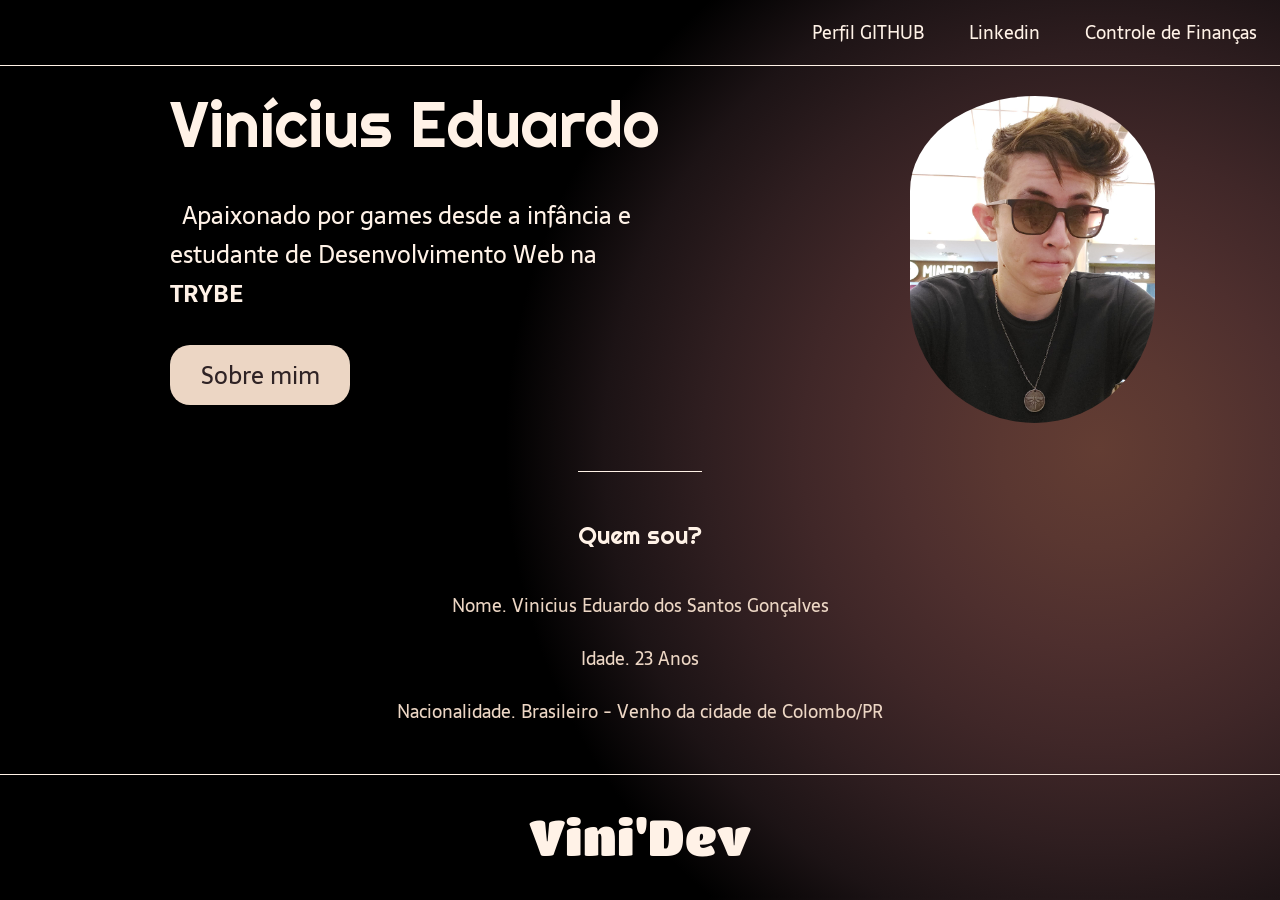
<file: index.html>
<!DOCTYPE html>
<html lang="pt-br">


<head>

    <meta charset="UTF-8">
    <meta name="viewport" content="width=device-width, initial-scale=1.0">
    <title>Portfólio Web - Vinícius Eduardo</title>
    <link rel="stylesheet" href="../style/style.css">
    <meta name="description" content="Bem-vindos ao meu portfólio, onde mostro um pouco sobre quem sou e para onde quero ir...">

</head>


<body>
    <header class="cabecalho">

        <!--Textos de teste-->
        <nav class="cabecalho-menu">
            <a class="cabecalho-menu-item" href="https://github.com/ViniEddu" target="_blank">Perfil GITHUB</a>
            <a class="cabecalho-menu-item" href="https://www.linkedin.com/in/vinicius-eduardo-2a8596235/" target="_blank">Linkedin</a>
            <a class="cabecalho-menu-item" href="ControleFinancas/public/index.html">Controle de Finanças</a>
        </nav>
    </header>

    <main class="conteudo">
        <section class="conteudo-principal">
            <div class="conteudo-principal-escrito">
                <h1 class="conteudo-principal-titulo">Vinícius Eduardo</h1>
                <h2 class="conteudo-principal-subtitulo">Apaixonado por games desde a infância e estudante de Desenvolvimento Web na <b>TRYBE</b></h2>
                <button class="conteudo-principal-botao">Sobre mim</button>
            </div>

            <img class="conteudo-principal-imagem" src="../imagens/minhafoto3.jpg" alt="Imagem da balle bot">

        </section>

        <section class="conteudo-secundario">
            <h3 class="conteudo-secundario-titulo">Quem sou?</h3>
            <p class="conteudo-secundario-paragrafo">Nome. Vinicius Eduardo dos Santos Gonçalves</p>
            <p class="conteudo-secundario-paragrafo">Idade. 23 Anos</p>
            <p class="conteudo-secundario-paragrafo">Nacionalidade. Brasileiro - Venho da cidade de Colombo/PR</p>
        </section>


    </main>

    <footer class="rodape">
        <p class="rodape-texto">Vini'Dev</p>
    </footer>

</body>


</html>
</file>
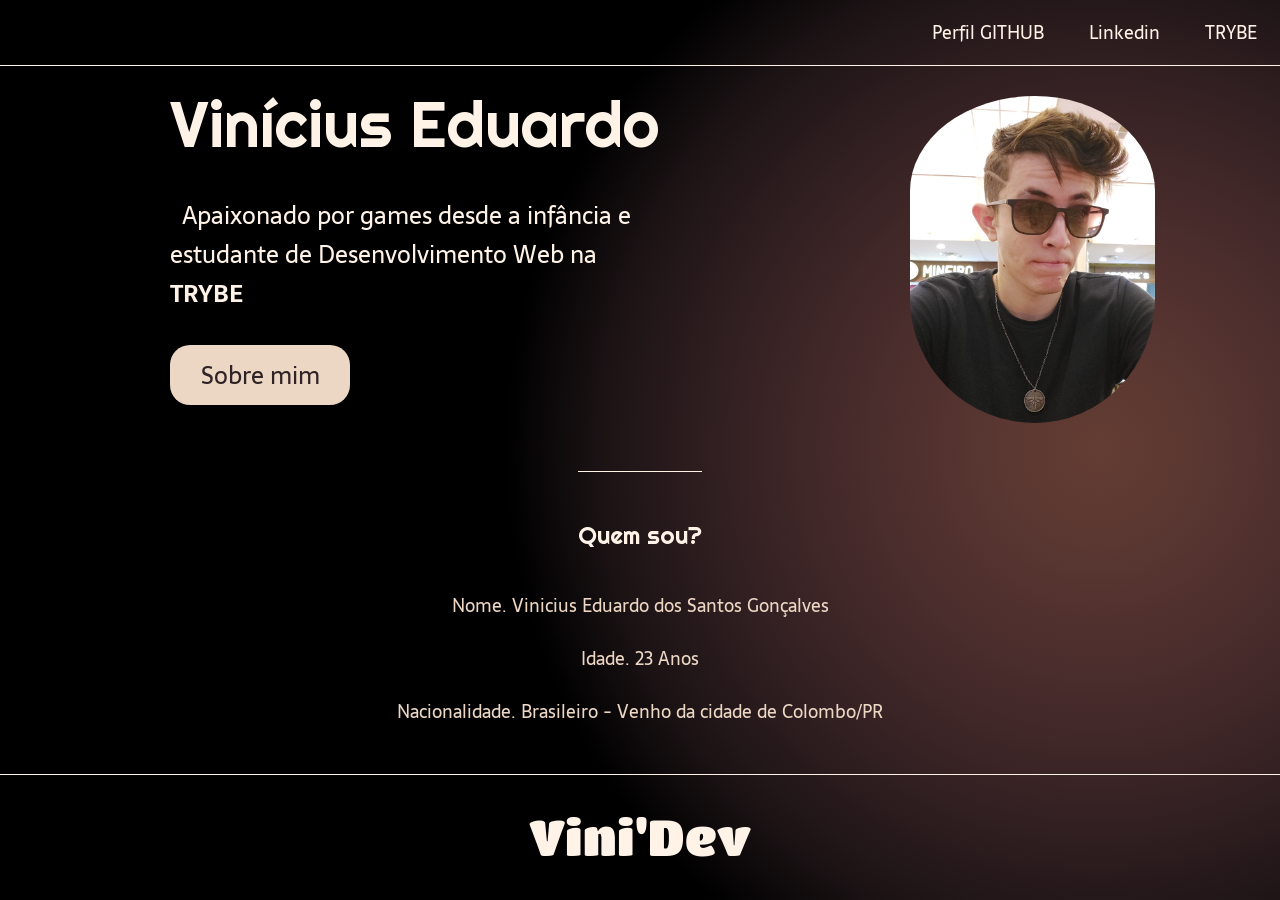
<file: paginas/index.html>
<!DOCTYPE html>
<html lang="pt-br">


<head>

    <meta charset="UTF-8">
    <meta name="viewport" content="width=device-width, initial-scale=1.0">
    <title>Portfólio Web - Vinícius Eduardo</title>
    <link rel="stylesheet" href="../style/style.css">
    <meta name="description" content="Bem-vindos ao meu portfólio, onde mostro um pouco sobre quem sou e para onde quero ir...">

</head>


<body>
    <header class="cabecalho">
        
        <nav class="cabecalho-menu">
            <a class="cabecalho-menu-item" href="https://github.com/ViniEddu" target="_blank">Perfil GITHUB</a>
            <a class="cabecalho-menu-item" href="https://www.linkedin.com/in/vinicius-eduardo-2a8596235/" target="_blank">Linkedin</a>
            <a class="cabecalho-menu-item" href="trybe.html">TRYBE</a>
        </nav>
    </header>

    <main class="conteudo">
        <section class="conteudo-principal">
            <div class="conteudo-principal-escrito">
                <h1 class="conteudo-principal-titulo">Vinícius Eduardo</h1>
                <h2 class="conteudo-principal-subtitulo">Apaixonado por games desde a infância e estudante de Desenvolvimento Web na <b>TRYBE</b></h2>
                <button class="conteudo-principal-botao">Sobre mim</button>
            </div>

            <img class="conteudo-principal-imagem" src="../imagens/minhafoto3.jpg" alt="Imagem da balle bot">

        </section>

        <section class="conteudo-secundario">
            <h3 class="conteudo-secundario-titulo">Quem sou?</h3>
            <p class="conteudo-secundario-paragrafo">Nome. Vinicius Eduardo dos Santos Gonçalves</p>
            <p class="conteudo-secundario-paragrafo">Idade. 23 Anos</p>
            <p class="conteudo-secundario-paragrafo">Nacionalidade. Brasileiro - Venho da cidade de Colombo/PR</p>
        </section>


    </main>

    <footer class="rodape">
        <p class="rodape-texto">Vini'Dev</p>
    </footer>

</body>


</html>
</file>
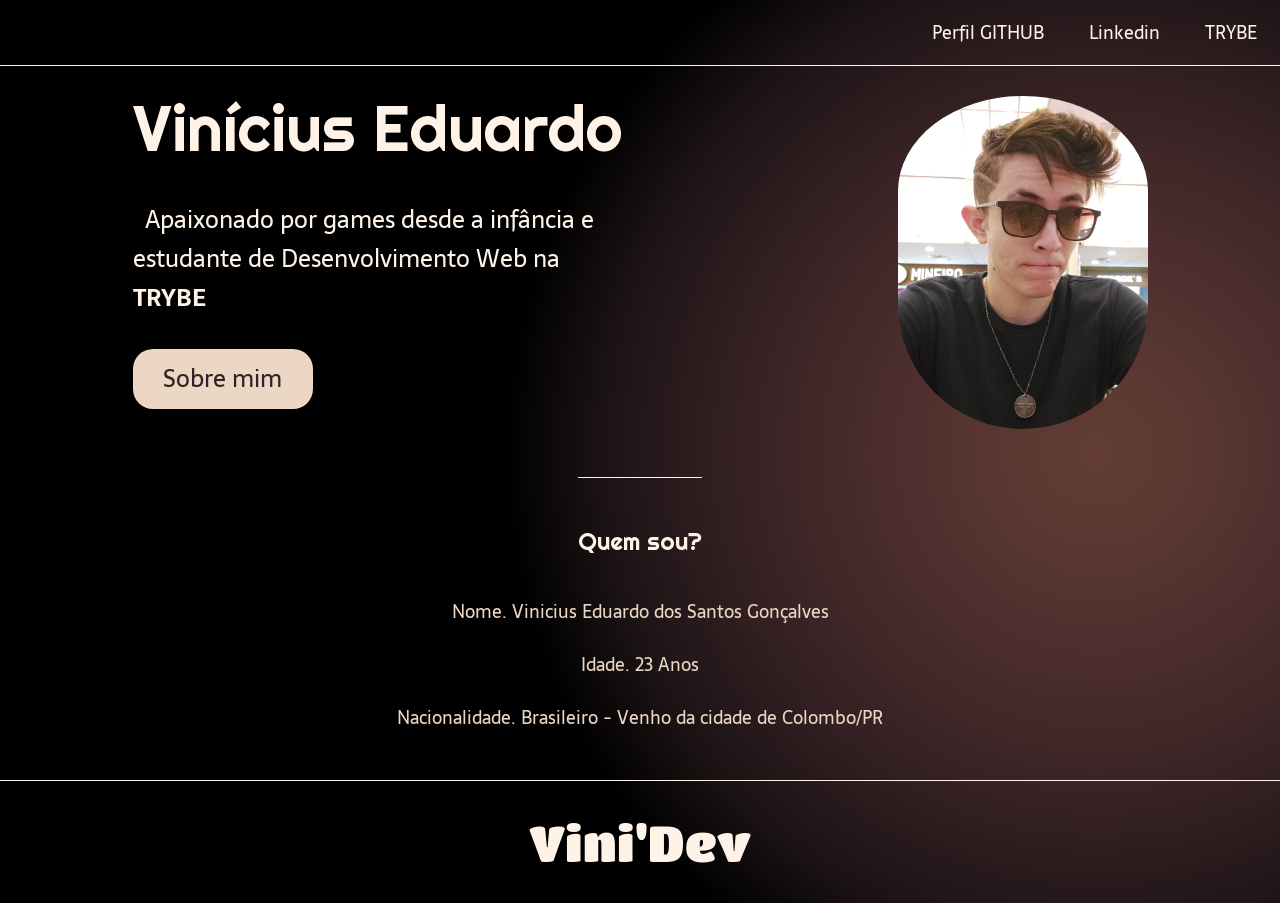
<file: info.html>
<!DOCTYPE html>
<html lang="pt-br">


<head>

    <meta charset="UTF-8">
    <meta name="viewport" content="width=device-width, initial-scale=1.0">
    <title>Portfólio Web - Vinícius Eduardo</title>
    <link rel="stylesheet" href="../style/info.css">
    <meta name="description" content="Bem-vindos ao meu portfólio, onde mostro um pouco sobre quem sou e para onde quero ir...">

</head>


<body>
    <header class="cabecalho">
        
        <nav class="cabecalho-menu">
            <a class="cabecalho-menu-item" href="https://github.com/ViniEddu" target="_blank">Perfil GITHUB</a>
            <a class="cabecalho-menu-item" href="https://www.linkedin.com/in/vinicius-eduardo-2a8596235/" target="_blank">Linkedin</a>
            <a class="cabecalho-menu-item" href="">TRYBE</a>
        </nav>
    </header>

    <main class="conteudo">
        <section class="conteudo-principal">
            <div class="conteudo-principal-escrito">
                <h1 class="conteudo-principal-titulo">Vinícius Eduardo</h1>
                <h2 class="conteudo-principal-subtitulo">Apaixonado por games desde a infância e estudante de Desenvolvimento Web na <b>TRYBE</b></h2>
                <button class="conteudo-principal-botao">Sobre mim</button>
            </div>

            <img class="conteudo-principal-imagem" src="../imagens/minhafoto3.jpg" alt="Imagem da balle bot">

        </section>

        <section class="conteudo-secundario">
            <h3 class="conteudo-secundario-titulo">Quem sou?</h3>
            <p class="conteudo-secundario-paragrafo">Nome. Vinicius Eduardo dos Santos Gonçalves</p>
            <p class="conteudo-secundario-paragrafo">Idade. 23 Anos</p>
            <p class="conteudo-secundario-paragrafo">Nacionalidade. Brasileiro - Venho da cidade de Colombo/PR</p>
        </section>


    </main>

    <footer class="rodape">
        <p class="rodape-texto">Vini'Dev</p>
    </footer>

</body>


</html>
</file>
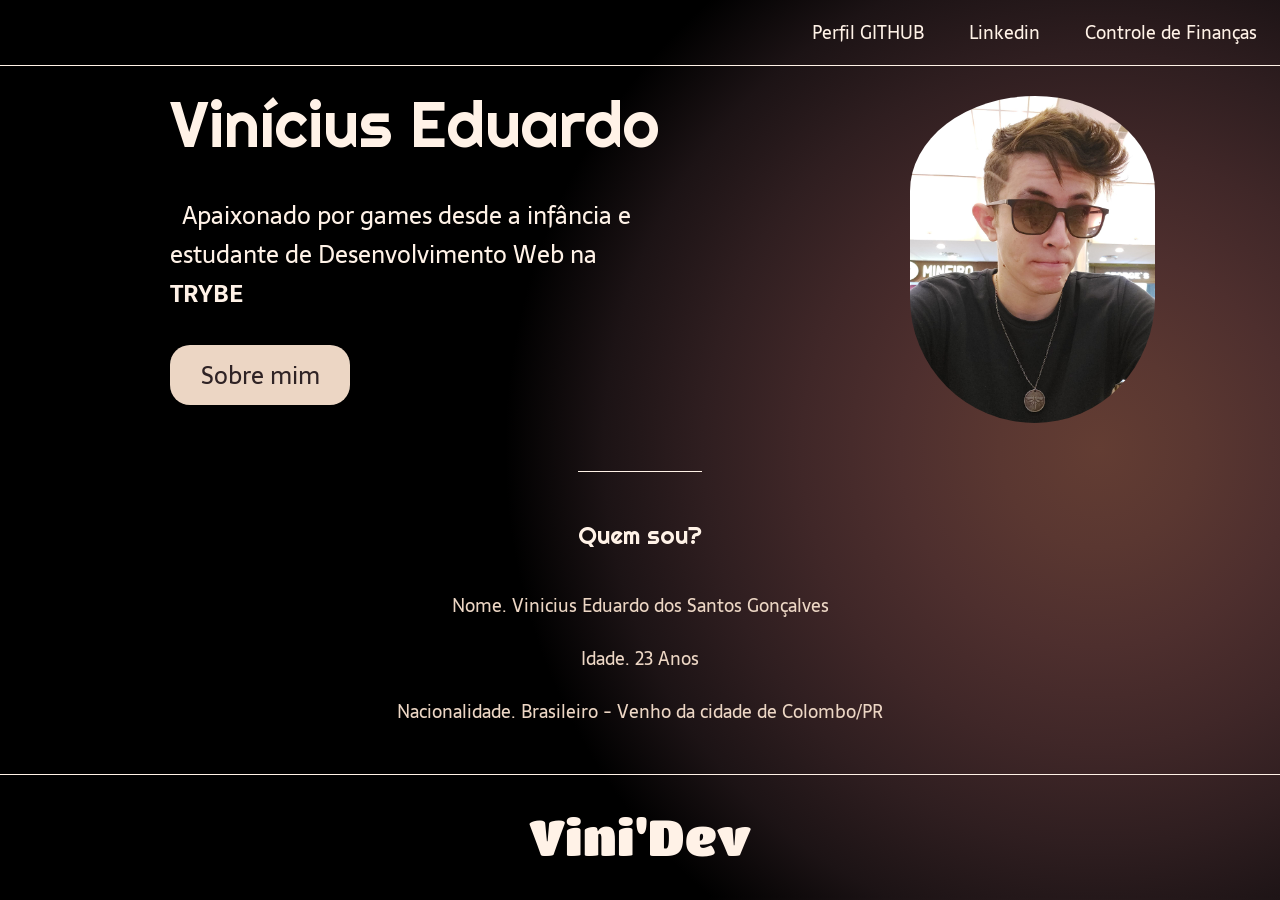
<file: paginaInicial.html>
<!DOCTYPE html>
<html lang="pt-br">


<head>

    <meta charset="UTF-8">
    <meta name="viewport" content="width=device-width, initial-scale=1.0">
    <title>Portfólio Web - Vinícius Eduardo</title>
    <link rel="stylesheet" href="../style/style.css">
    <meta name="description" content="Bem-vindos ao meu portfólio, onde mostro um pouco sobre quem sou e para onde quero ir...">

</head>


<body>
    <header class="cabecalho">

        <!--Textos de teste-->
        <nav class="cabecalho-menu">
            <a class="cabecalho-menu-item" href="https://github.com/ViniEddu" target="_blank">Perfil GITHUB</a>
            <a class="cabecalho-menu-item" href="https://www.linkedin.com/in/vinicius-eduardo-2a8596235/" target="_blank">Linkedin</a>
            <a class="cabecalho-menu-item" href="./ControleFinancas/public/index.html">Controle de Finanças</a>
        </nav>
    </header>

    <main class="conteudo">
        <section class="conteudo-principal">
            <div class="conteudo-principal-escrito">
                <h1 class="conteudo-principal-titulo">Vinícius Eduardo</h1>
                <h2 class="conteudo-principal-subtitulo">Apaixonado por games desde a infância e estudante de Desenvolvimento Web na <b>TRYBE</b></h2>
                <button class="conteudo-principal-botao">Sobre mim</button>
            </div>

            <img class="conteudo-principal-imagem" src="../imagens/minhafoto3.jpg" alt="Imagem da balle bot">

        </section>

        <section class="conteudo-secundario">
            <h3 class="conteudo-secundario-titulo">Quem sou?</h3>
            <p class="conteudo-secundario-paragrafo">Nome. Vinicius Eduardo dos Santos Gonçalves</p>
            <p class="conteudo-secundario-paragrafo">Idade. 23 Anos</p>
            <p class="conteudo-secundario-paragrafo">Nacionalidade. Brasileiro - Venho da cidade de Colombo/PR</p>
        </section>


    </main>

    <footer class="rodape">
        <p class="rodape-texto">Vini'Dev</p>
    </footer>

</body>


</html>
</file>
<file: style/style.css>
@import url('https://fonts.googleapis.com/css2?family=Righteous&family=Sarala&display=swap');
@import url('https://fonts.googleapis.com/css2?family=Righteous&family=Sarala&display=swap');
@import url('https://fonts.googleapis.com/css2?family=Righteous&family=Sarala&family=Titan+One&display=swap');

* {
    margin: 0;
    padding: 0;
    box-sizing: border-box;
    text-decoration: none;
}

body {
    max-width: 100%;
    min-width: 30%;
    font-size: 100%;
    background-image: radial-gradient(circle at 85.81% 50%, #633d33 0, #5a3731 8.33%, #4e2f2e 16.67%, #402728 25%, #2f1e20 33.33%, #1c1315 41.67%, #000000 50%, #000000 58.33%, #000000 66.67%, #000000 75%, #000000 83.33%, #000000 91.67%, #000000 100%);
}




.cabecalho {
    display: flex;
    flex-direction: row;
    align-items: center;
    justify-content: flex-end;
    padding: 18px;
}


.cabecalho-menu {
    display: flex;
    gap: 35px
}

.cabecalho-menu-item {
    font-family: 'Sarala', sans-serif;
    color:#FFF2E7;
    font-weight: 400;
    font-size: 18px;
    padding-left: 5px;
    padding-right: 5px;
}

.cabecalho-menu-item:hover {
    background-color: #1c1315;
    border-radius: 30px;
    color: #ecd6c4;
    transition: 0.5s;

}







.conteudo {
    border-top: 0.4px solid #FFF2E7;
    margin-bottom: 48px;
}

.conteudo-principal {
    display: flex;
    flex-direction: row;
    align-items: center;
    justify-content: space-around;
}

.conteudo-principal-escrito {
    display: flex;
    flex-direction: column;
    gap: 32px;
    padding-left: 50px;
}

.conteudo-principal-titulo {
    font-family: 'Righteous', cursive;
    font-weight: 400;
    font-size: 64px;
    color: #FFF2E7;
}

.conteudo-principal-subtitulo {
    font-family: 'Sarala', sans-serif;
    font-weight: 400;
    font-size: 24px;
    color: #FFF2E7;
    max-width: 500PX;
    text-indent: 0.5em;
}

.conteudo-principal-botao {
    background-color: #ecd6c4;
    width: 180px;
    height: 60px;
    border: none;
    box-shadow: 4px 5px 4px rgba(0, 0, 0, 0.25);
    border-radius: 20px;
    font-family: 'Sarala', sans-serif;
    font-weight: 400;
    font-size: 24px;
    color: #2f2325;
}

.conteudo-principal-botao:hover {
    background-color: rgba(236, 214, 196, 0.53);
    transition: 0.3s;
    color: #ecd6c4;
}


.conteudo-principal-imagem {
    width: 250px;
    padding-top: 30px;
    border-radius: 200px;
    padding-right: 5px;
}





.conteudo-secundario {
    display: flex;
    flex-direction: column;
    align-items: center;
    gap: 24px;
    margin-top: 48px;
}



.conteudo-secundario-titulo {
    border-top: #FFF2E7 solid 0.4px;
    padding-top: 48px;
    font-family: 'Righteous', cursive;
    font-weight: 400;
    font-size: 24px;
    color: #FFF2E7;
    margin-bottom: 16px;
}

.conteudo-secundario-paragrafo {
    font-family: 'Sarala', sans-serif;
    font-weight: 300;
    font-size: 18px;
    color: #ecd6c4;
}












.rodape {
    padding: 32px;
    border-top: #FFF2E7 solid 0.4px;
}

.rodape-texto {
    display: flex;
    align-items: center;
    justify-content: center;
    font-size: 50px;
    font-family: 'Titan One', cursive;
    color: #FFF2E7;
}
</file>
<file: style/info.css>
@import url('https://fonts.googleapis.com/css2?family=Righteous&family=Sarala&display=swap');
@import url('https://fonts.googleapis.com/css2?family=Righteous&family=Sarala&display=swap');
@import url('https://fonts.googleapis.com/css2?family=Righteous&family=Sarala&family=Titan+One&display=swap');

* {
    margin: 0;
    padding: 0;
    box-sizing: border-box;
    text-decoration: none;
}

body {
    font-size: 100%;
    background-image: radial-gradient(circle at 85.81% 50%, #633d33 0, #5a3731 8.33%, #4e2f2e 16.67%, #402728 25%, #2f1e20 33.33%, #1c1315 41.67%, #000000 50%, #000000 58.33%, #000000 66.67%, #000000 75%, #000000 83.33%, #000000 91.67%, #000000 100%);
}




.cabecalho {
    display: flex;
    flex-direction: row;
    align-items: center;
    justify-content: flex-end;
    padding: 18px;
}


.cabecalho-menu {
    display: flex;
    gap: 35px
}

.cabecalho-menu-item {
    font-family: 'Sarala', sans-serif;
    color:#FFF2E7;
    font-weight: 400;
    font-size: 18px;
    padding-left: 5px;
    padding-right: 5px;
}

.cabecalho-menu-item:hover {
    background-color: #402728;
    border-radius: 30px;
    color: #ecd6c4;
    transition: 0.5s;

}







.conteudo {
    border-top: 0.4px solid #FFF2E7;
    margin-bottom: 48px;
}

.conteudo-principal {
    display: flex;
    flex-direction: row;
    align-items: center;
    justify-content: space-around;
}

.conteudo-principal-escrito {
    display: flex;
    flex-direction: column;
    gap: 32px;
}

.conteudo-principal-titulo {
    font-family: 'Righteous', cursive;
    font-weight: 400;
    font-size: 64px;
    color: #FFF2E7;
}

.conteudo-principal-subtitulo {
    font-family: 'Sarala', sans-serif;
    font-weight: 400;
    font-size: 24px;
    color: #FFF2E7;
    max-width: 500PX;
    text-indent: 0.5em;
}

.conteudo-principal-botao {
    background-color: #ecd6c4;
    width: 180px;
    height: 60px;
    border: none;
    box-shadow: 4px 5px 4px rgba(0, 0, 0, 0.25);
    border-radius: 20px;
    font-family: 'Sarala', sans-serif;
    font-weight: 400;
    font-size: 24px;
    color: #2f2325;
}

.conteudo-principal-botao:hover {
    background-color: rgba(236, 214, 196, 0.53);
    transition: 0.3s;
    color: #ecd6c4;
}


.conteudo-principal-imagem {
    width: 250px;
    padding-top: 30px;
    border-radius: 200px;
}





.conteudo-secundario {
    display: flex;
    flex-direction: column;
    align-items: center;
    gap: 24px;
    margin-top: 48px;
}

.conteudo-secundario-titulo {
    border-top: #FFF2E7 solid 0.4px;
    padding-top: 48px;
    font-family: 'Righteous', cursive;
    font-weight: 400;
    font-size: 24px;
    color: #FFF2E7;
    margin-bottom: 16px;
}

.conteudo-secundario-paragrafo {
    font-family: 'Sarala', sans-serif;
    font-weight: 300;
    font-size: 18px;
    color: #ecd6c4;
}












.rodape {
    padding: 32px;
    border-top: #FFF2E7 solid 0.4px;
}

.rodape-texto {
    display: flex;
    align-items: center;
    justify-content: center;
    font-size: 50px;
    font-family: 'Titan One', cursive;
    color: #FFF2E7;
}
</file>
